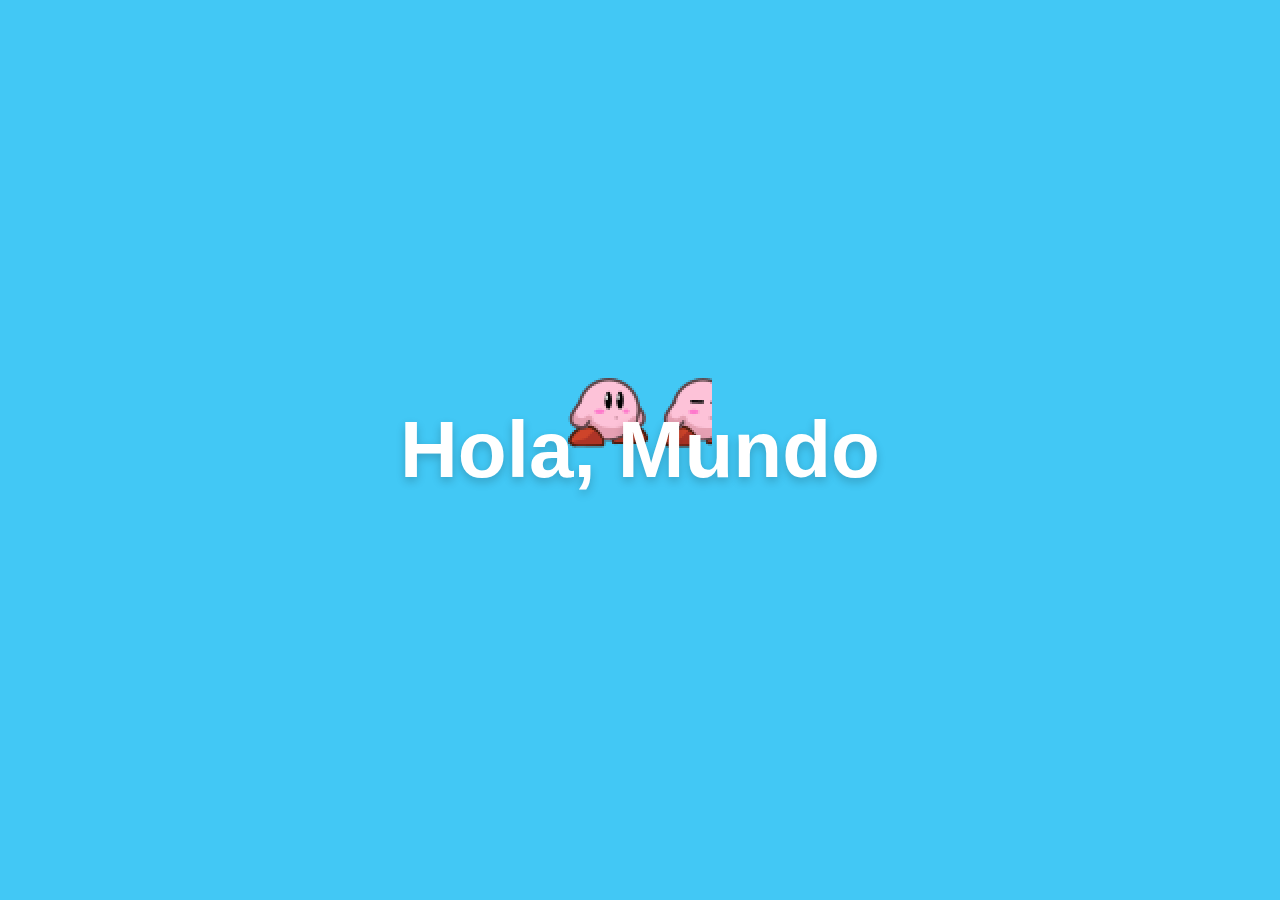
<file: Clase_2/index.html>
<!DOCTYPE html>
<html lang="es">
<head>
    <meta charset="UTF-8">
    <meta name="viewport" content="width=device-width, initial-scale=1.0">
    <title>Kirby Persiguiendo al Cursor</title>
    <link rel="stylesheet" href="style.css">
</head>
<body>
    <div class="container">
        <h1>Hola, Mundo</h1>
    </div>

    <div id="kirby-chaser"></div>

    <script src="script.js"></script>
</body>
</html>
</file>
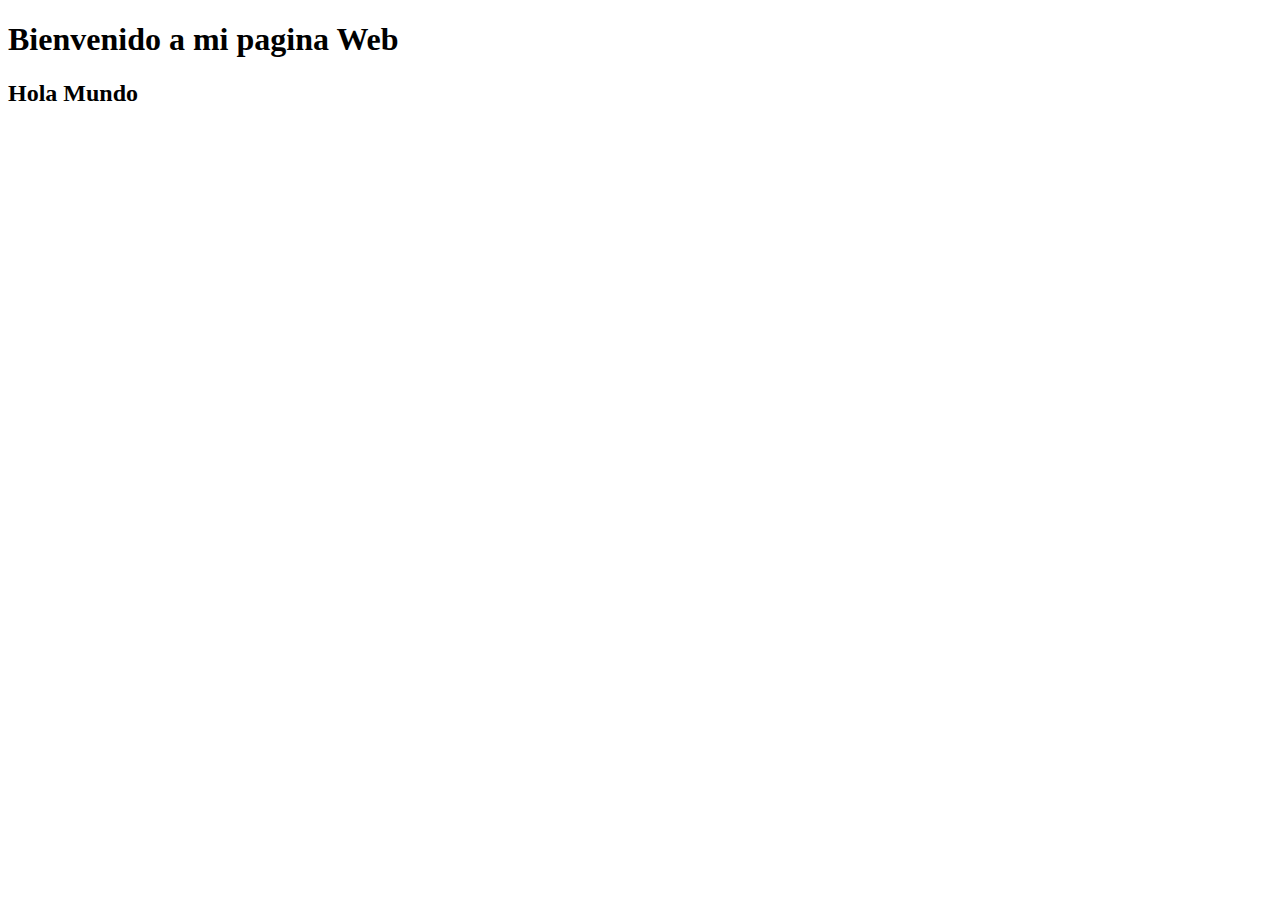
<file: Clase_2/clase_index.html>
<!DOCTYPE html>
<html lang="en">
<head>
    <meta charset="UTF-8">
    <meta name="viewport" content="width=device-width, initial-scale=1.0">
    <title>Web developer</title>
</head>
<body>
    <h1> Bienvenido a mi pagina Web </h1>
    <h2> Hola Mundo </h2>
</body>
</html>
</file>
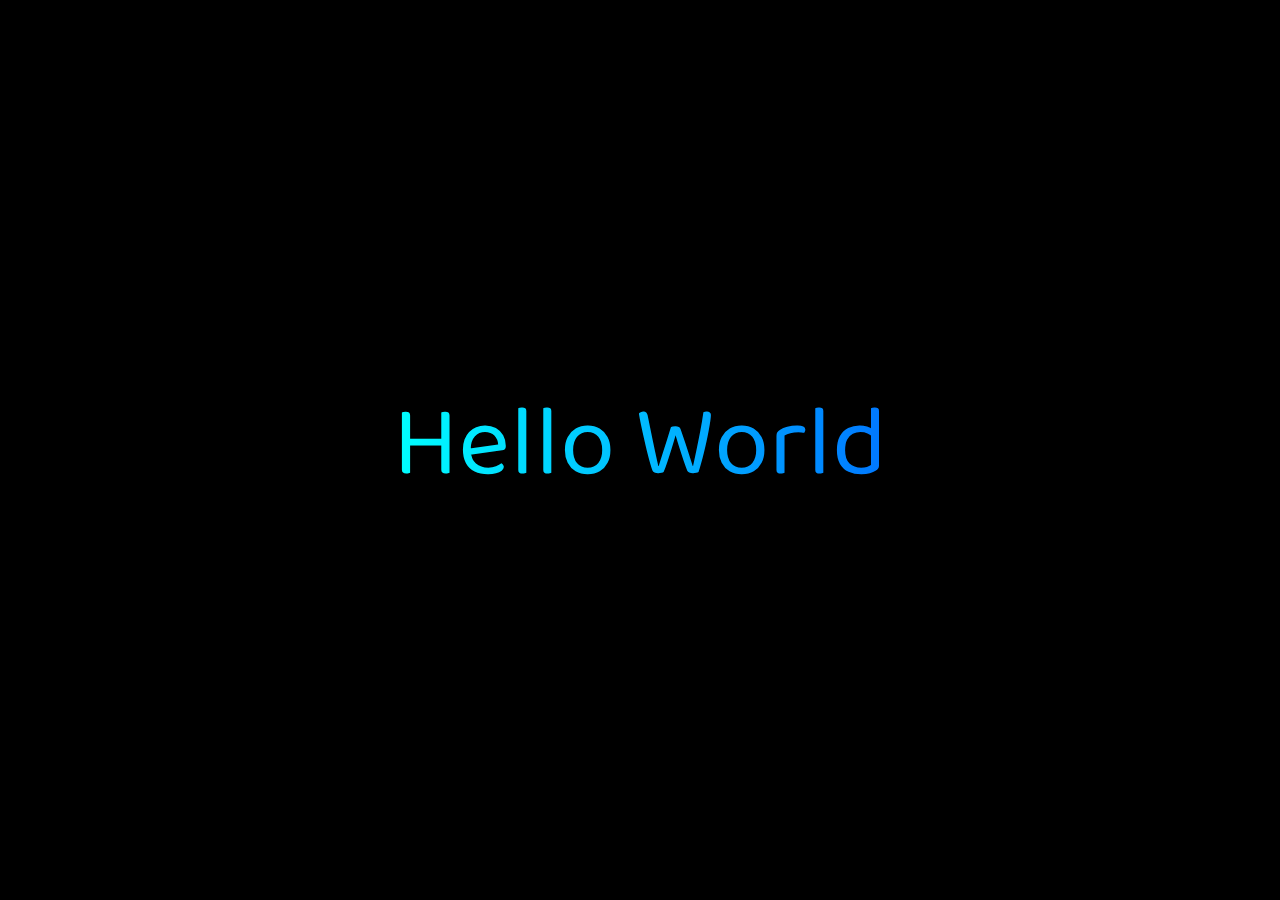
<file: Clase_2/Hello_world.html>
<!DOCTYPE html>
<html lang="es">
<head>
  <meta charset="UTF-8">
  <title>Hello World SVG</title>
  <style>
    body {
      margin: 0;
      height: 100vh;
      background-color: black;
      display: flex;
      justify-content: center;
      align-items: center;
    }

    svg {
      width: 100%;
      max-width: 1000px;
    }

    text {
      font-family: 'Baloo 2', sans-serif;
      font-size: 100px;
      text-anchor: middle;
      dominant-baseline: middle;
      stroke: black;
      stroke-width: 8px;
      paint-order: stroke fill;
    }
  </style>
  <!-- Cargar fuente Baloo desde Google Fonts -->
  <link href="https://fonts.googleapis.com/css2?family=Baloo+2:wght@800&display=swap" rel="stylesheet">
</head>
<body>
  <svg viewBox="0 0 1000 300">
    <defs>
      <linearGradient id="grad" x1="0%" y1="0%" x2="100%" y2="0%">
        <stop offset="0%" style="stop-color:#00ffff;" />
        <stop offset="100%" style="stop-color:#0077ff;" />
      </linearGradient>
    </defs>
    <text x="500" y="150" fill="url(#grad)">
      Hello World
    </text>
  </svg>
</body>
</html>
</file>
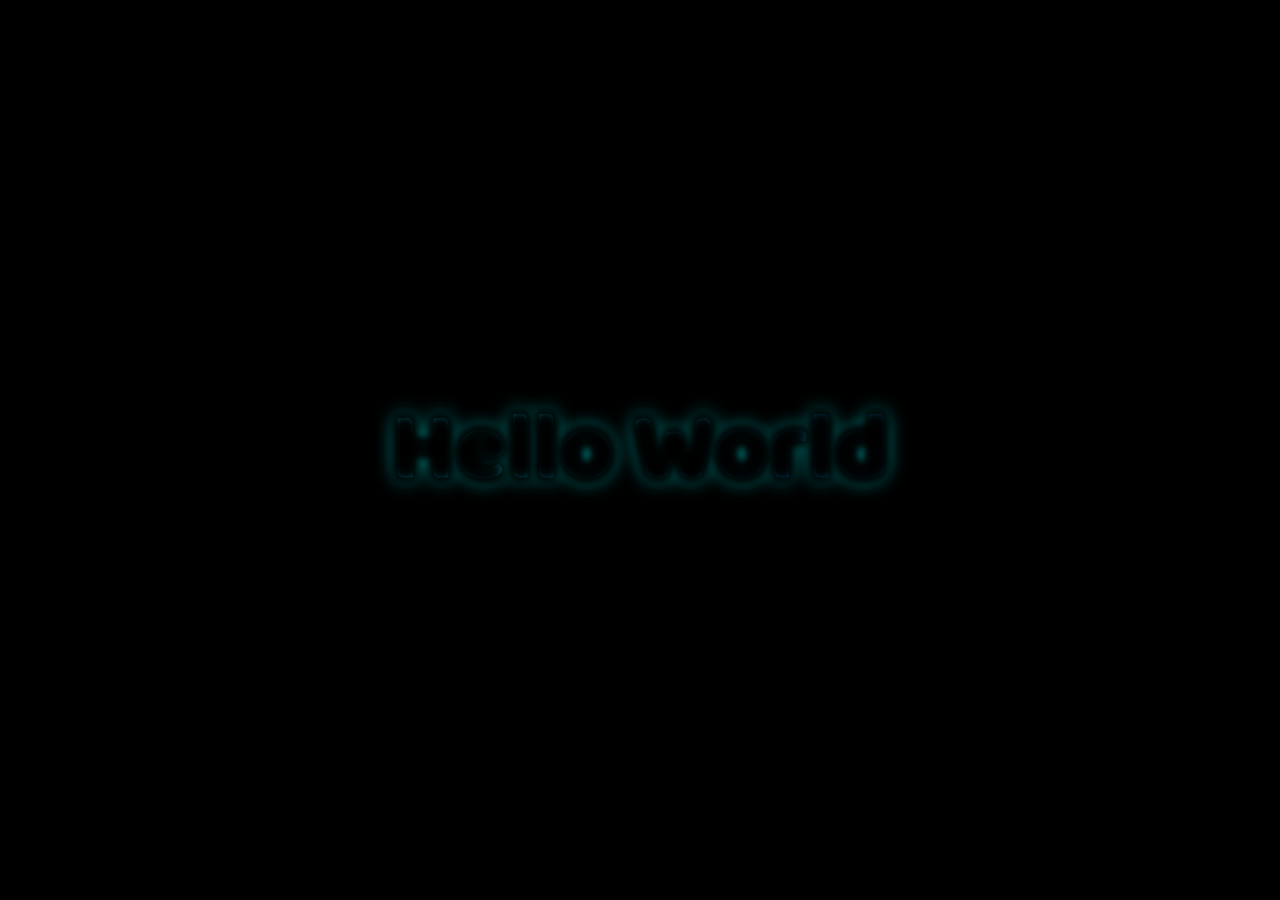
<file: Clase_2/Hello_world2.html>
<!DOCTYPE html>
<html lang="es">
<head>
  <meta charset="UTF-8">
  <title>Hello World Graffiti Pro Fix</title>
  <link href="https://fonts.googleapis.com/css2?family=Baloo+2:wght@800&display=swap" rel="stylesheet">
  <style>
    * {
      box-sizing: border-box;
    }

    body {
      margin: 0;
      height: 100vh;
      background-color: black;
      display: flex;
      justify-content: center;
      align-items: center;
    }

    .wrapper {
      isolation: isolate; /* <- mejora el renderizado del degradado */
    }

    h1 {
      font-size: 6rem;
      font-family: 'Baloo 2', cursive;
      background: linear-gradient(135deg, #00ffff, #0077ff);
      background-clip: text;
      -webkit-background-clip: text;
      -webkit-text-fill-color: transparent;
      color: transparent;

      text-shadow:
        4px 4px 8px rgba(0,0,0,0.9),
        -4px 4px 8px rgba(0,0,0,0.9),
        4px -4px 8px rgba(0,0,0,0.9),
        -4px -4px 8px rgba(0,0,0,0.9),
        0 0 20px #00ffff;

      animation: glow 2s infinite alternate;
    }

    @keyframes glow {
      from {
        text-shadow:
          4px 4px 8px rgba(0,0,0,0.9),
          -4px 4px 8px rgba(0,0,0,0.9),
          4px -4px 8px rgba(0,0,0,0.9),
          -4px -4px 8px rgba(0,0,0,0.9),
          0 0 10px #00ffff,
          0 0 20px #00ffff;
      }
      to {
        text-shadow:
          4px 4px 12px rgba(0,0,0,0.8),
          -4px 4px 12px rgba(0,0,0,0.8),
          4px -4px 12px rgba(0,0,0,0.8),
          -4px -4px 12px rgba(0,0,0,0.8),
          0 0 30px #00ffff,
          0 0 60px #00ffff;
      }
    }
  </style>
</head>
<body>
  <div class="wrapper">
    <h1>Hello World</h1>
  </div>
</body>
</html>
</file>
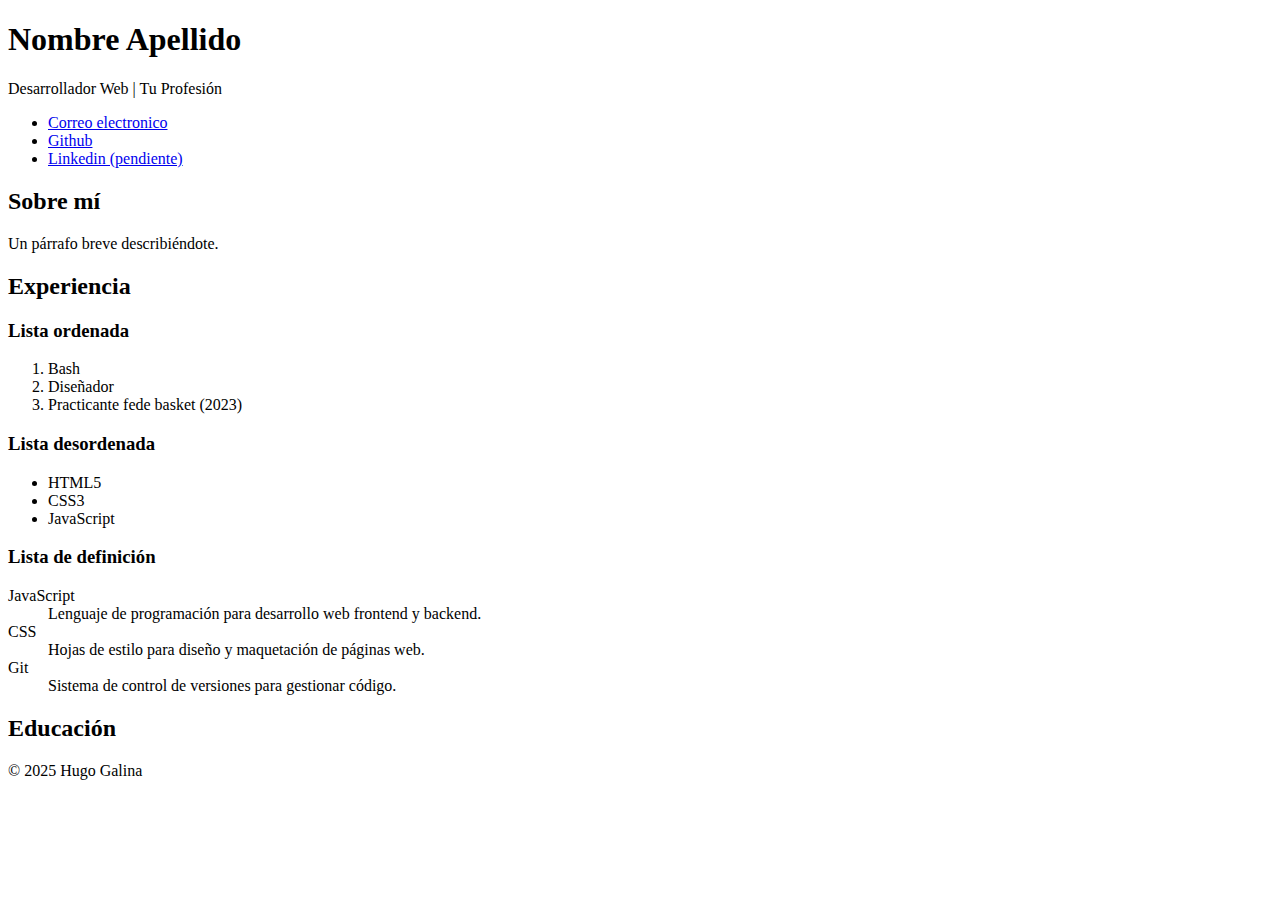
<file: clase_3/index2.html>
<!DOCTYPE html>
<html lang="es">
<head>
    <meta charset="UTF-8" />
    <META name="viewport" content="width=device-width, initial-scale=1" />
    <title> Mi CV - Hugo Galina </title>
    <link rel="shortcut icon" href="IMG/universidad.ico" type="image/x-icon" />
</head>
<body>
    <header>
        <h1>Nombre Apellido</h1>
        <p>Desarrollador Web | Tu Profesión</p>
    </header>

    <nav>
        <!-- enlaces -->
        <ul>
            <li><a href="mailto:hugogalina@ufm.edu">Correo electronico</a></li>
            <li><a href="https://github.com/HugoGALAGA/paginas_web" target="_blank" rel="noopener noreferrer">Github</a></li>
            <li><a href="#">Linkedin (pendiente)</a></li>
        </ul>
    </nav>

    <main>
        <section>
            <h2>Sobre mí</h2>
            <p>Un párrafo breve describiéndote.</p>
        </section>

        <section>
             <h2>Experiencia</h2>

             <h3>Lista ordenada</h3>
             <ol>
                <li>Bash</li>
                <li>Diseñador</li>
                <li>Practicante fede basket (2023)</li>
             </ol>

             <h3>Lista desordenada</h3>
             <ul>
                <li>HTML5</li>
                <li>CSS3</li>
                <li>JavaScript</li>
             </ul>

             <h3>Lista de definición</h3>
             <dl>
                <dt>JavaScript</dt>
                <dd>Lenguaje de programación para desarrollo web frontend y backend.</dd>
                <dt>CSS</dt>
                <dd>Hojas de estilo para diseño y maquetación de páginas web.</dd>
                <dt>Git</dt>
                <dd>Sistema de control de versiones para gestionar código.</dd>
             </dl>
        </section>

        <section>
            <h2>Educación</h2>
            <!-- listas -->
        </section>
    </main>

    <footer>
        <p>© 2025 Hugo Galina</p>
    </footer>

</body>
</html>
</file>
<file: Clase_2/style.css>
body {
    margin: 0;
    font-family: 'Helvetica Neue', sans-serif;
    background-color: #42c8f5;
    height: 100vh;
    display: flex;
    justify-content: center;
    align-items: center;
    color: white;
    overflow: hidden;
    cursor: default;
}

.container {
    text-align: center;
    z-index: 10;
}

h1 {
    font-size: 5rem;
    font-weight: bold;
    text-shadow: 0 4px 10px rgba(0, 0, 0, 0.2);
}

#kirby-chaser {
    width: 72px;
    height: 72px;
    position: absolute;
    background-image: url('kirby-sprite-sheet.png');
    background-repeat: no-repeat;
    animation: walk-cycle 0.8s steps(8) infinite;
    transform: scale(2);
    image-rendering: pixelated;
}

@keyframes walk-cycle {
  from {
    background-position: 0px -363px;
  }
  to {
    background-position: -576px -363px;
  }
}
</file>
